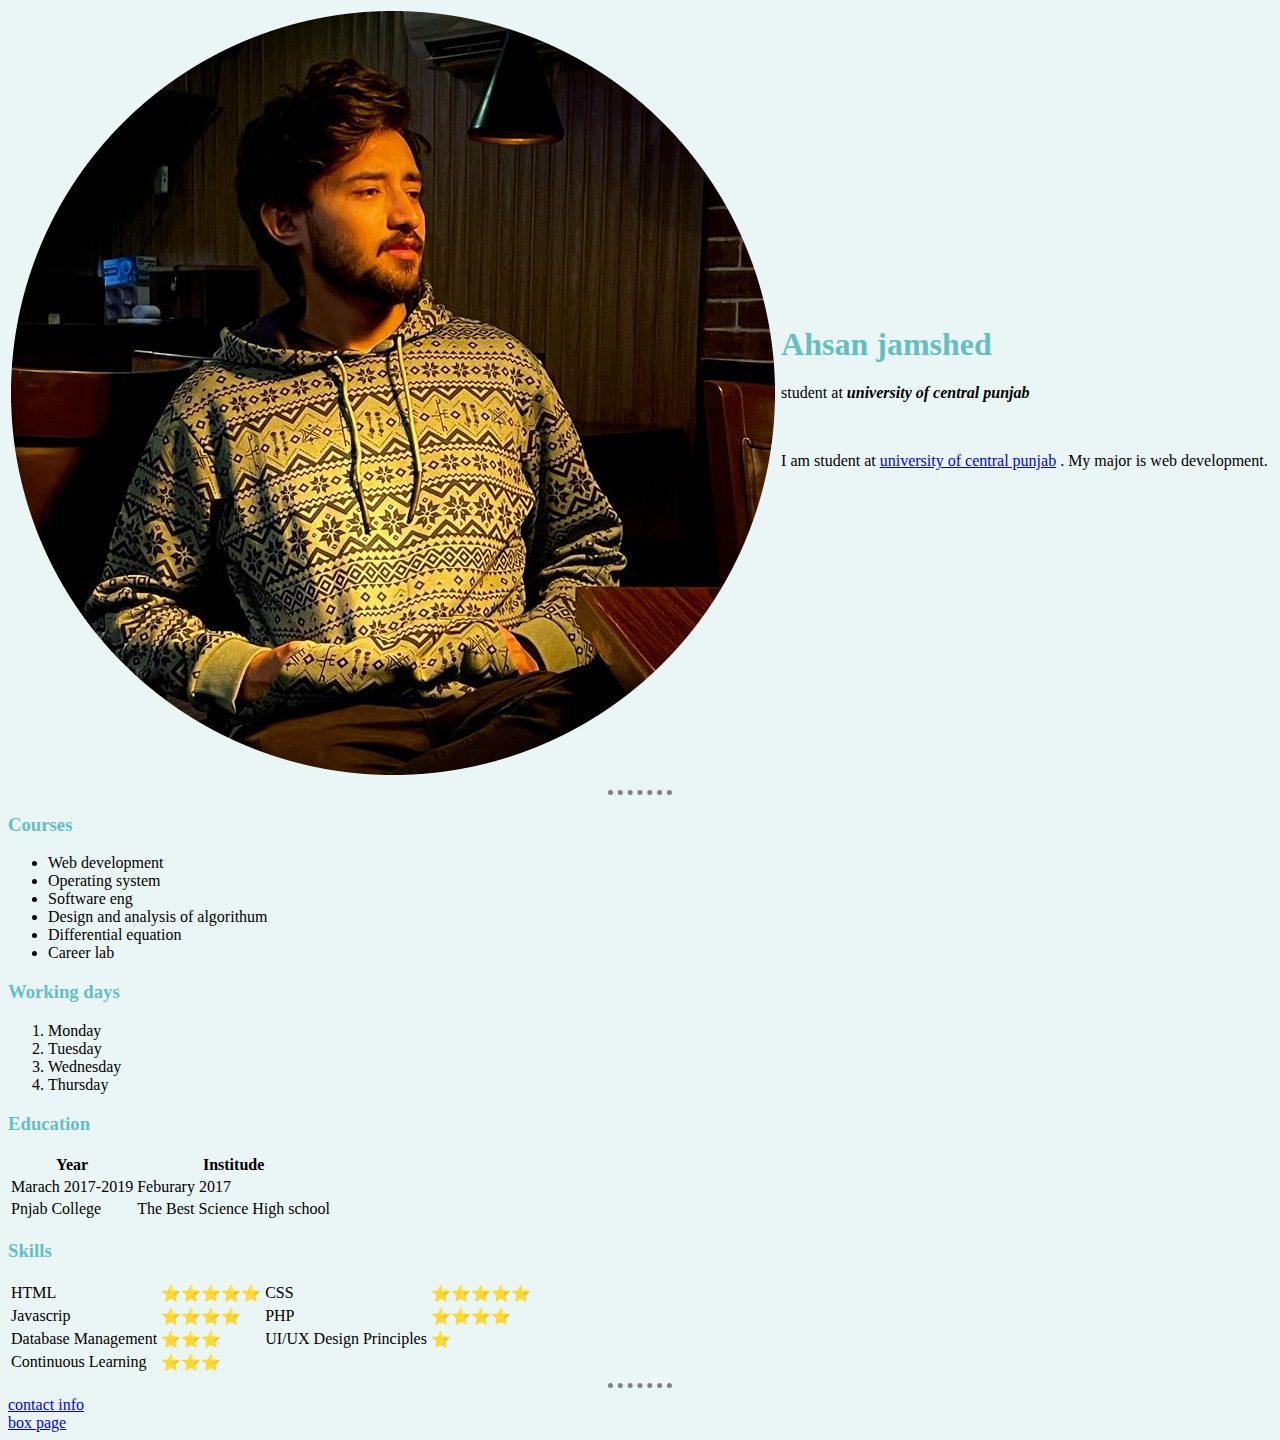
<file: index.html>
<!DOCTYPE html>
<html lang="en">
<head>
    <meta charset="UTF-8">
    <meta http-equiv="X-UA-Compatible" content="IE=edge">
    <meta name="viewport" content="width=device-width, initial-scale=1.0">
    <title>html website</title>
    <link rel="stylesheet" href="style.css">
    <link rel="favicon icon" href="favicon.ico">
</head>
<body>

  <table style="width:100%">
  
  <tr>
    <td><img src="profile-modified.png" alt="ahsan jamshed profile"></td>
    <td> <h1>Ahsan jamshed</h1>
      <p>student at <em> <strong> university of central punjab </strong> </em></p>
  <br>
  
  <p>I am student at <a href="https://ucp.edu.pk/" target="_blank" >university of central punjab</a> . My major is web development. </p></td>
    
  </tr>
  
</table>
    
   
<hr>
<h3>Courses </h3>
<ul>
    <li>Web development</li>
    <li>Operating system</li>
    <li>Software eng</li>
    <li>Design and analysis of algorithum</li>
    <li>Differential equation</li>
    <li>Career lab</li>
  </ul>
<h3>Working days</h3>
  <ol>
    <li>Monday</li>
    <li>Tuesday</li>
    <li>Wednesday</li>
    <li>Thursday</li>
  </ol>
  <h3>Education</h3>

  <table >
    <tr>
      <th>Year  </th>
      
      <th>Institude</th>
      
    </tr>
    <tr>
      <td>Marach 2017-2019</td>
      <td>Feburary 2017</td>
      
    </tr>
    <tr>
      <td>Pnjab College</td>
      <td>The Best Science High school</td>
      
    </tr>
  </table>



<h3>Skills</h3>
<table >
  
  
  <tr>
    <td>HTML </td>
    <td>⭐⭐⭐⭐⭐</td>
    <td>CSS</td>
    <td>⭐⭐⭐⭐⭐</td>
  </tr>
  <tr>
    <td>Javascrip </td>
    <td>⭐⭐⭐⭐</td>
    <td>PHP</td>
    <td>⭐⭐⭐⭐</td>
  </tr>
  <tr>
    <td>Database Management </td>
    <td>⭐⭐⭐</td>
    <td>UI/UX Design Principles</td>
    <td>⭐</td>
  </tr>
  <tr>
    <td>Continuous Learning </td>
    <td>⭐⭐⭐</td>
    
  </tr>
</table>
<hr>
  <a href="contant-me.html" target="_blank">contact info</a>
  <br>
  <a href="boxpage.html" target="_blank">box page</a>
</body>
</html>
</file>
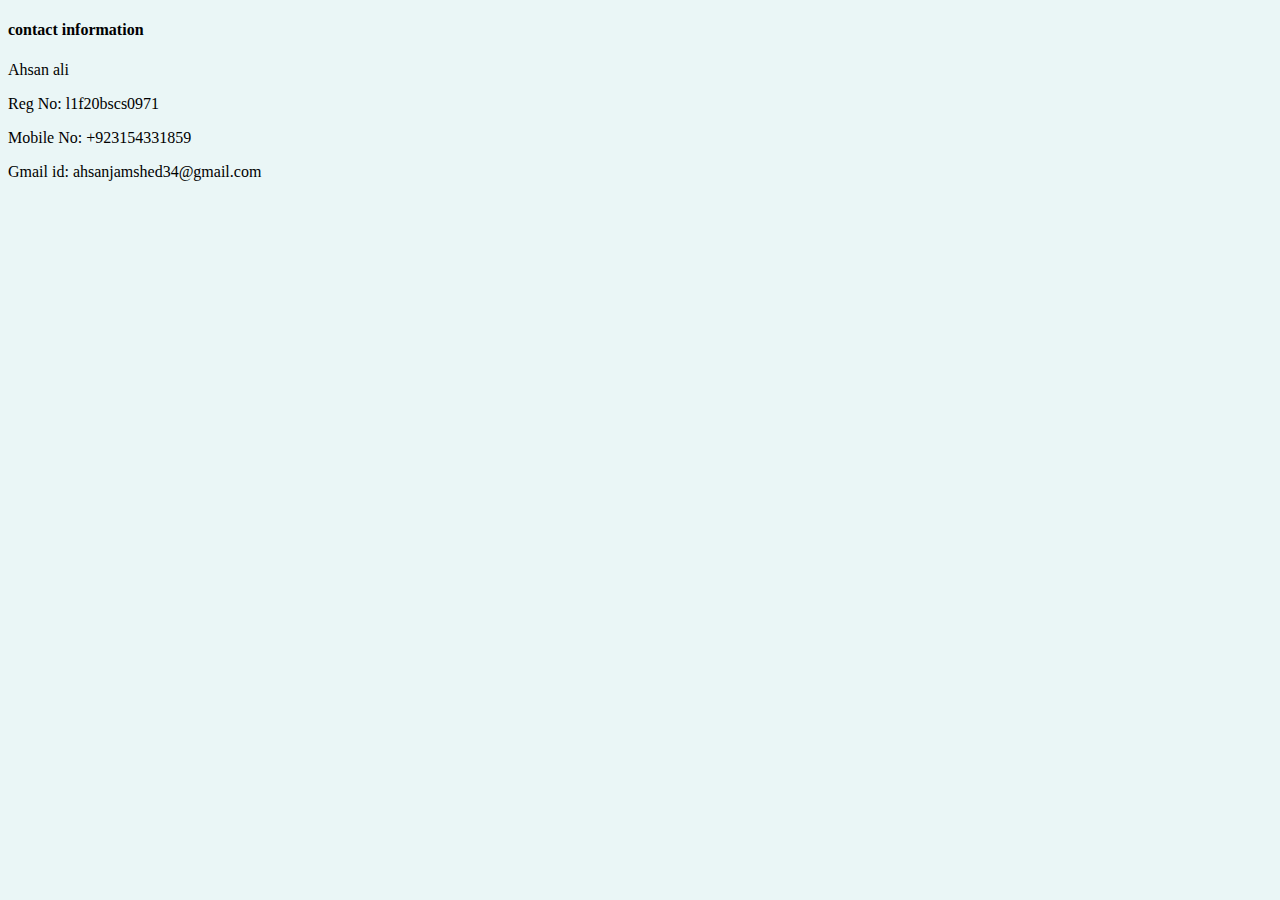
<file: contant-me.html>
<!DOCTYPE html>
<html lang="en">
<head>
    <meta charset="UTF-8">
    <meta http-equiv="X-UA-Compatible" content="IE=edge">
    <meta name="viewport" content="width=device-width, initial-scale=1.0">
    <title>contact info</title>
    <link rel="stylesheet" href="style.css">
    <link rel="favicon icon" href="favicon.ico">
</head>
<body>
    <h4>contact information</h4>
    <p>Ahsan ali</p>
    <p>Reg No: l1f20bscs0971</p>
    <p>Mobile No: +923154331859</p>
    <p>Gmail id: ahsanjamshed34@gmail.com</p>
</body>
</html>
</file>
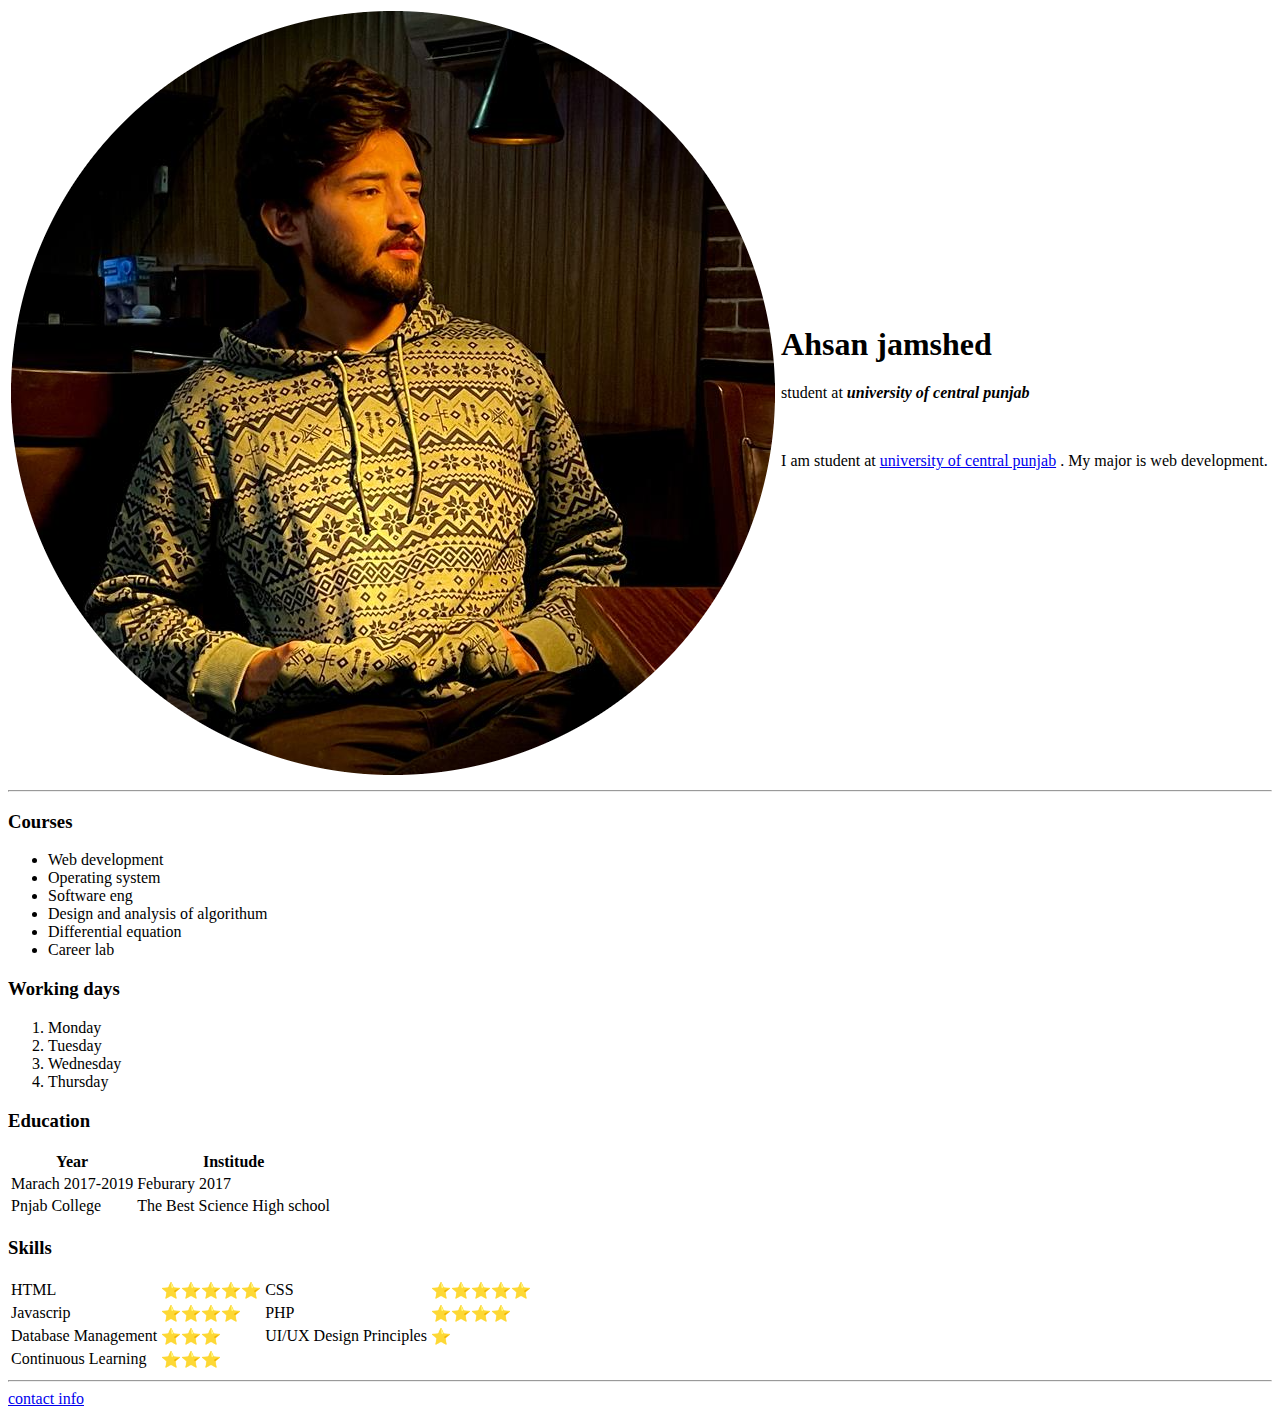
<file: htmlwebsite.html>
<!DOCTYPE html>
<html lang="en">
<head>
    <meta charset="UTF-8">
    <meta http-equiv="X-UA-Compatible" content="IE=edge">
    <meta name="viewport" content="width=device-width, initial-scale=1.0">
    <title>html website</title>
</head>
<body>

  <table style="width:100%">
  
  <tr>
    <td><img src="profile-modified.png" alt="ahsan jamshed profile"></td>
    <td> <h1>Ahsan jamshed</h1>
      <p>student at <em> <strong> university of central punjab </strong> </em></p>
  <br>
  
  <p>I am student at <a href="https://ucp.edu.pk/" target="_blank" >university of central punjab</a> . My major is web development. </p></td>
    
  </tr>
  
</table>
    
   
<hr>
<h3>Courses </h3>
<ul>
    <li>Web development</li>
    <li>Operating system</li>
    <li>Software eng</li>
    <li>Design and analysis of algorithum</li>
    <li>Differential equation</li>
    <li>Career lab</li>
  </ul>
<h3>Working days</h3>
  <ol>
    <li>Monday</li>
    <li>Tuesday</li>
    <li>Wednesday</li>
    <li>Thursday</li>
  </ol>
  <h3>Education</h3>

  <table >
    <tr>
      <th>Year  </th>
      
      <th>Institude</th>
      
    </tr>
    <tr>
      <td>Marach 2017-2019</td>
      <td>Feburary 2017</td>
      
    </tr>
    <tr>
      <td>Pnjab College</td>
      <td>The Best Science High school</td>
      
    </tr>
  </table>



<h3>Skills</h3>
<table >
  
  
  <tr>
    <td>HTML </td>
    <td>⭐⭐⭐⭐⭐</td>
    <td>CSS</td>
    <td>⭐⭐⭐⭐⭐</td>
  </tr>
  <tr>
    <td>Javascrip </td>
    <td>⭐⭐⭐⭐</td>
    <td>PHP</td>
    <td>⭐⭐⭐⭐</td>
  </tr>
  <tr>
    <td>Database Management </td>
    <td>⭐⭐⭐</td>
    <td>UI/UX Design Principles</td>
    <td>⭐</td>
  </tr>
  <tr>
    <td>Continuous Learning </td>
    <td>⭐⭐⭐</td>
    
  </tr>
</table>
<hr>
  <a href="contant-me.html" target="_blank">contact info</a>
</body>
</html>
</file>
<file: style.css>
body{
    background-color: #EAF6F6;

}

hr{
    border-style: none;
    border-top-style: dotted;
    border-color: gray;
    border-width: 5px;
    width: 5%;
}
h1,h3{
    color: #66BFBF;
}
.top{
    width: 200px;
    height: 200px;
    background-color: red;
    position: relative;
    left: 400px;
    display: inline-block;
}
.middle{
    
    width: 200px;
    height: 200px;
    background-color: green;
    position: relative;
    right: 200px;
    display: inline-block;

}
.bottom{
    width: 200px;
    height: 200px;
    background-color: yellow;
    position: relative;
    right: 200px;
    display: inline-block;
}
</file>
